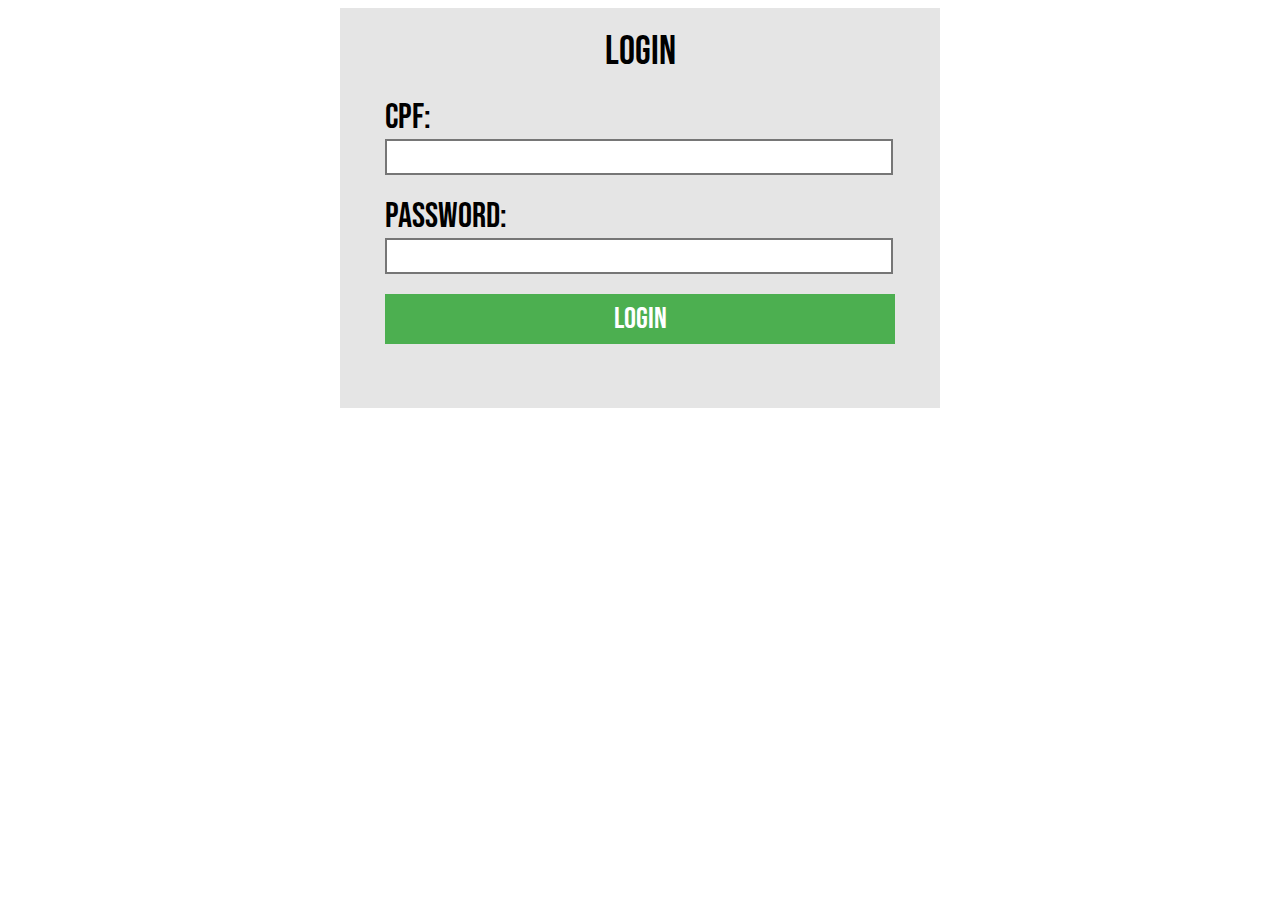
<file: ASP.NET_Learning/HTML_LOGIN_REGISTER/Login-page/index.html>
<!DOCTYPE html>
<html lang="en">
<head>
    <meta charset="UTF-8">
    <meta http-equiv="X-UA-Compatible" content="IE=edge">
    <meta name="viewport" content="width=device-width, initial-scale=1.0">
    <link href="style.css" rel="stylesheet" text="style/css">
    <style>
        @import url('https://fonts.googleapis.com/css2?family=Bebas+Neue&family=Fira+Sans:ital@1&family=Roboto+Mono:wght@100;337&display=swap');
        </style>
    <title>Login Form</title>
</head>
<body>
    <div id="div-form">            
        <form>
            <!--TITLE-->
            <div id="title" class="div-margin font">Login</div>  

            <!--CPF-->
            <div id="cpf" class="div-margin">
                <label class="font" for="cpf">Cpf:<label>
                    <input type="number" name="cpf" class="textbox-style"/>
            </div>

            <!--PASSWORD-->
            <div id="password" class="div-margin">
                <label class="font" for="password">Password:</label>
                <input type="password" name="password" class="textbox-style"/>
            </div>

            <!--REGISTER BTN-->
            <div id="register-btn" class="div-margin">
                <input type="submit" name="submit" class="textbox-style font btns" value="Login" />
            </div>
        </form>
    </div>

</body>
</html>
</file>
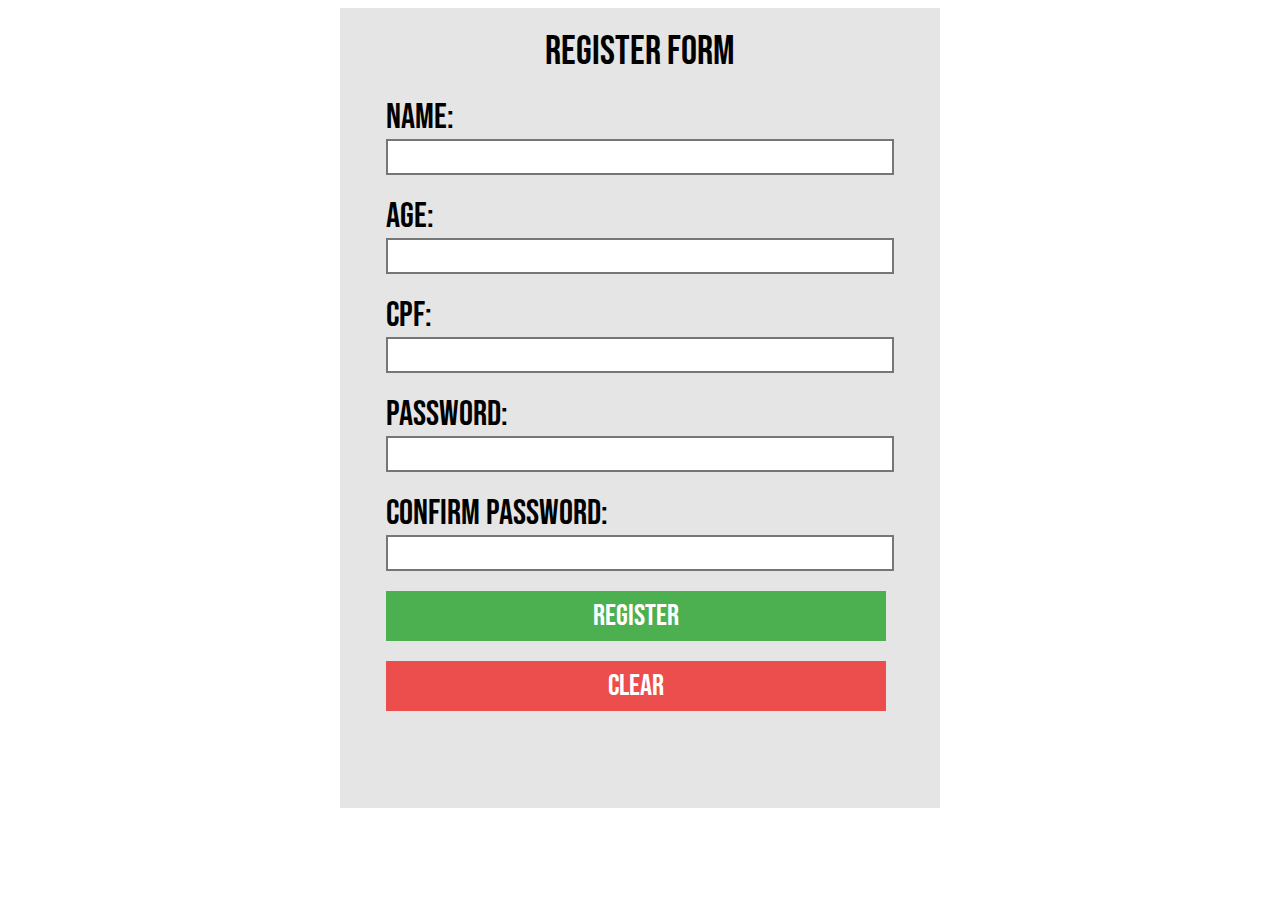
<file: ASP.NET_Learning/HTML_LOGIN_REGISTER/Register-Page/index.html>
<!DOCTYPE html>
<html lang="en">
<head>
    <meta charset="UTF-8">
    <meta http-equiv="X-UA-Compatible" content="IE=edge">
    <meta name="viewport" content="width=device-width, initial-scale=1.0">
    <link href="style.css" rel="stylesheet" text="style/css">
    <style>
        @import url('https://fonts.googleapis.com/css2?family=Bebas+Neue&family=Fira+Sans:ital@1&family=Roboto+Mono:wght@100;337&display=swap');
        </style>
    <title>Register Form</title>
</head>
<body>
    <div id="div-form">            
        <form>
            <!--TITLE-->
            <div id="title" class="div-margin font">Register Form</div>  

            <!--NAME-->
            <div class="div-margin" id="name">
                <label class="font" for="name">Name:</label>
                <input type="text" name="name" class="textbox-style"/>
            </div>

            <!--AGE-->
            <div id="age" class="div-margin">
                <label class="font" for="age">Age:</label>
                <input type="number" name="age" class="textbox-style"/>
            </div>

            <!--CPF-->
            <div id="cpf" class="div-margin">
                <label class="font" for="cpf">Cpf:<label>
                    <input type="number" name="cpf" class="textbox-style"/>
            </div>

            <!--PASSWORD-->
            <div id="password" class="div-margin">
                <label class="font" for="password">Password:</label>
                <input type="password" name="password" class="textbox-style"/>
            </div>

            <!--CONFIRM PASSWORD-->
            <div id="confirm-password" class="div-margin">
                <label class="font" for="confirm-password">Confirm Password:</label>
                <input type="password" name="confirm-password" class="textbox-style"/>
            </div>

            <!--REGISTER BTN-->
            <div id="register-btn" class="div-margin">
                <input type="submit" name="submit" class="textbox-style font btns" value="Register" />
            </div>

            <!--CLEAR-->
            <div id="clear-form" class="div-margin">
                <input type="reset" name="clear" id="clear-btn" class="textbox-style font btns" value="Clear"/>
            </div>

        </form>
    </div>

</body>
</html>
</file>
<file: ASP.NET_Learning/HTML_LOGIN_REGISTER/Login-page/style.css>
/* font-family: 'Bebas Neue';*/
body{
    /*background:url(wallp.jpg);*/
    background-color: rgb(255, 255, 255);
    background-size: cover;
}

#title{
    display: flex;
    margin-top: 20px;
    justify-content: center;
    font-size: 40px;
}

.div-margin{
    margin-bottom: 20px;
}

.font{
    font-size: 35px;    
    font-family: 'Bebas Neue';
    color:rgb(0, 0, 0);
}

.textbox-style{
    width: 500px;
    height: 30px;
    font-size: 100%;
    display:block;
    font-family: 'Bebas Neue';
}

#div-form{
    background-color: rgba(116, 116, 116, 0.185);
    width: 600px;
    height: 400px;
    margin:auto ;   
    display: flex;
    justify-content: center;
    justify-content: space-evenly
}

.btns{
    width: 510px;
    height: 50px;
    font-size:30px;
    cursor: pointer;
    color: white;
    background-color: #4CAF50;
    border: none;
}

input[type="password"]
{
    font-size:24px;
    background-color: rgb(255, 255, 255);
    color:rgb(0, 0, 0);
    border-style: double;
}

input[type="number"]
{
    font-size:24px;
    background-color: rgb(255, 255, 255);
    color:rgb(0, 0, 0);
    border-style: double;
}
</file>
<file: ASP.NET_Learning/HTML_LOGIN_REGISTER/Register-Page/style.css>
/* font-family: 'Bebas Neue';*/
body{
    /*background:url(wallp.jpg);*/
    background-color: rgb(255, 255, 255);
    background-size: cover;
}

input[type="text"]
{
    font-size:24px;
    background-color: rgb(255, 255, 255);
    color:rgb(0, 0, 0);
    border-style: double;
}

input[type="password"]
{
    font-size:24px;
    background-color: rgb(255, 255, 255);
    color:rgb(0, 0, 0);
    border-style: double;
}

input[type="number"]
{
    font-size:24px;
    background-color: rgb(255, 255, 255);
    color:rgb(0, 0, 0);
    border-style: double;
}

#title{
 font-size: 40px;
}

.div-margin{
    margin-bottom: 20px;
}

.font{
    font-size: 35px;    
    font-family: 'Bebas Neue';
    color:rgb(0, 0, 0);
}

.textbox-style{
    width: 500px;
    height: 30px;
    font-size: 100%;
    display:block;
    font-family: 'Bebas Neue';
}

#div-form{
    background-color: rgba(116, 116, 116, 0.185);
    width: 600px;
    height: 800px;
    margin:auto ;   
    display: flex;
    justify-content: center;
    justify-content: space-evenly
}

#title{
    display: flex;
    margin-top: 20px;
    justify-content: center;
}

#name{
    display: inline-block;
}

.btns{
    height: 50px;
    font-size:30px;
    cursor: pointer;
    color: white;
    background-color: #4CAF50;
    border: none;
}

#clear-btn{
    background-color: rgb(236, 77, 77);
}
</file>
